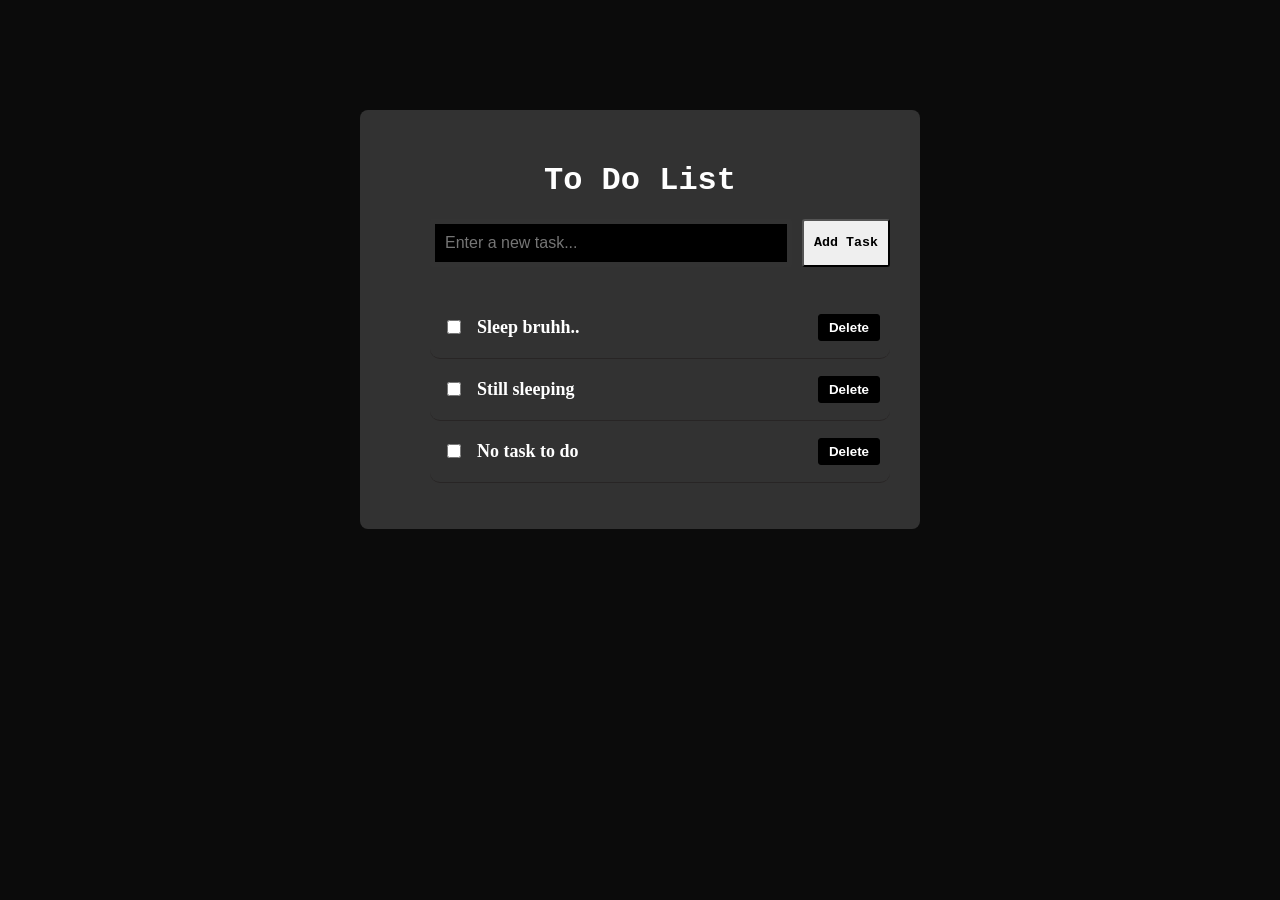
<file: index.html>
<!DOCTYPE html>
<html lang="en">
<head>
    <meta charset="UTF-8">
    <meta name="viewport" content="width=device-width, initial-scale=1.0">
    <title>To Do List</title>
    <link rel="stylesheet" href="todo.css">
</head>
<body>
    <div class="container">
        <h1>To Do List</h1>

        <ul id="task-list">
        
        <input type="text" class="input" placeholder="Enter a new task...">
        <button class="add-btn" onclick="addTask()">Add Task</button>
        </ul>
    
   
    <ul class="todolist">
    <li class="todo-item">
        <input type="checkbox" class="checkbox">
        <span class="task">Sleep bruhh..</span>
        <button class="delete-btn">Delete</button>


       
</li>
     <li class="todo-item">
        <input type="checkbox" class="checkbox">
        <span class="task">Still sleeping</span>
        <button class="delete-btn">Delete</button>
       
    </li>
      <li class="todo-item">
        <input type="checkbox" class="checkbox">
        <span class="task">No task to do</span>
        <button class="delete-btn">Delete</button>
       
    </li>
    </ul>
     </div>
        
  
   
</body>
</html>
</file>
<file: todo.css>
body{
    background-color: #0b0b0b;
    padding: 8%;
}
h1{
    color: #fff;
    text-align: center;
    margin-bottom: 20px;
    font-weight: bold;
    font-family: 'Courier New', Courier, monospace;
}
.container {
  
   
    background-color: #323232;
    max-width: 500px;
    margin: 0 auto;
    padding: 30px;
    border-radius: 8px;
}
#task-list {
     display: flex;
    gap: 10px;
    margin-bottom: 30px;
    flex-direction: row;
}   
.input{
    flex-grow: 1;
    padding: 10px;
    border: 5px solid #333333;
    color: #fff;
    border-radius: 2px;
    font-size: 16px;
    background-color: #000000;
   
}
.add-btn{

    padding: 10px;
    border-color: #000000;
    border-radius: 3px;
    font-family: 'Courier New', Courier, monospace;
    font-weight: bold;


}
.checkbox {
    width: 20px;
    height: 14px;
   
}
.todo-list {
    display: flex;
    flex-direction: space-between;
    
    padding: 10px;
}
.task {
    flex-grow: 1;
    font-size: 18px;
    color: #fff;
    font-family: 'Courier New', Courier, monospace;
}
.todo-item {
    display: flex;
    align-items: center;
    justify-content: space-between;
    padding: 10px;
    border-bottom: 1px solid #282525;
    border-radius: 10px;
}
.delete-btn {
   padding: 5px 10px;
   border: 1px solid #000000;
   background-color: #000000;
   color: #fff;
   font-weight: bold;
   border-radius: 3px;
}
.task{
padding: 10px;
font-weight: bold;
font-family: cursive;
}
</file>
